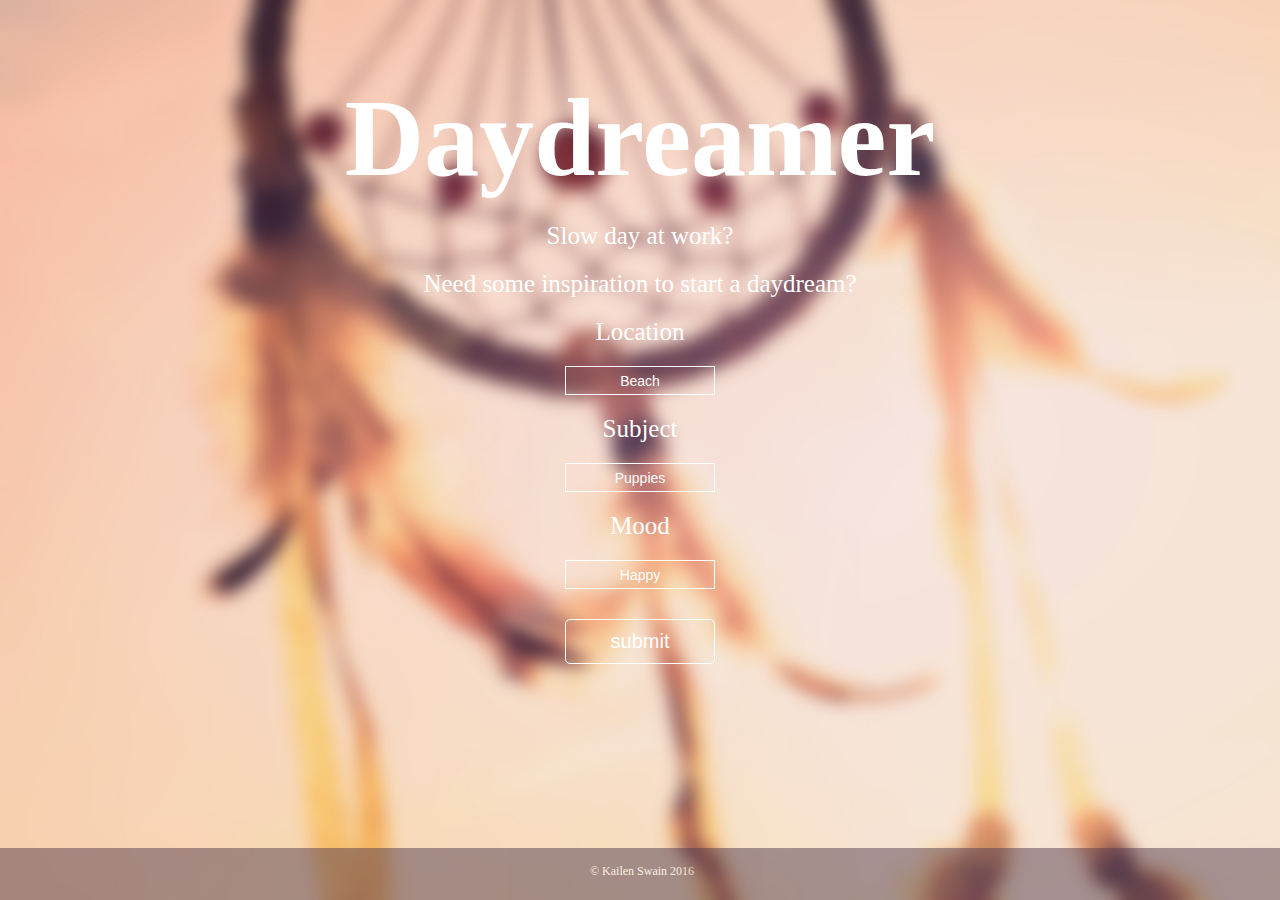
<file: index.html>
<!doctype html>
<html class="no-js landing" lang="">
<head>
    <meta charset="utf-8">
    <meta http-equiv="X-UA-Compatible" content="IE=edge">
    <title></title>
    <meta name="description" content="">
    <meta name="viewport" content="width=device-width, initial-scale=1">

    <link rel="apple-touch-icon" href="apple-touch-icon.png">
    <!-- Place favicon.ico in the root directory -->

    <link rel="stylesheet" href="css/normalize.css">
    <link rel="stylesheet" href="css/main.css">
    <link rel="stylesheet" href="css/bootstrap-theme.min.css">
    <script src="js/vendor/modernizr-2.8.3.min.js"></script>
    <script type="javascript" src="js/main.js"></script>
</head>
    <body>
    <div class='main'>
        <!--[if lt IE 8]>
            <p class="browserupgrade">You are using an <strong>outdated</strong> browser. Please <a href="http://browsehappy.com/">upgrade your browser</a> to improve your experience.</p>
            <![endif]-->

            <!-- Add your site or application content here -->

            <section>
                <h1>Daydreamer</h1>
                <h3>Slow day at work?</h3>
                <h3>Need some inspiration to start a <span class="daydream">daydream</span>?</h3>
            </section>
            <section class="parent">
                <form action="">
                    <h3>Location</h3>
                    <div class="styled-select semi-square">
                        <select id="location" name="select">
                            <option value="beach">Beach</option>
                            <option value="mountain">Mountain</option>
                            <option value="city">City</option>
                            <option value="country">Country</option>

                        </select>
                    </div>
                    <h3>Subject</h3>
                    <div class="styled-select semi-square">
                        <select id="subject" name="select">
                            <option value="puppies">Puppies</option>
                            <option value="kittens">Kittens</option>
                            <option value="girl">Girls</option>
                            <option value="guy">Guys</option>

                        </select>
                    </div>
                    <h3>Mood</h3>
                    <div class="styled-select semi-square">  
                        <select id="mood" name="select">
                            <option value="happy">Happy</option>
                            <option value="sad">Sad</option>


                        </select>
                    </div>
                    
                    <a href="dreampage.html"><button id="submit">
                     submit
                 </button></a>
             </form>

         </section>
        <!--  <div class="footer">
            Kailen Swain 2016
        </div>
 -->


        <script src="//ajax.googleapis.com/ajax/libs/jquery/1.11.2/jquery.min.js"></script>
        <script>window.jQuery || document.write('<script src="js/vendor/jquery-1.11.2.min.js"><\/script>')</script>
        <script src="js/plugins.js"></script>
        <script src="js/main.js"></script>

        <!-- Google Analytics: change UA-XXXXX-X to be your site's ID. -->
        <script>
            (function(b,o,i,l,e,r){b.GoogleAnalyticsObject=l;b[l]||(b[l]=
                function(){(b[l].q=b[l].q||[]).push(arguments)});b[l].l=+new Date;
            e=o.createElement(i);r=o.getElementsByTagName(i)[0];
            e.src='//www.google-analytics.com/analytics.js';
            r.parentNode.insertBefore(e,r)}(window,document,'script','ga'));
            ga('create','UA-XXXXX-X','auto');ga('send','pageview');
        </script>
    </div>
    <div class="footer">
    <a href="http://kailenswain.com/#about">&#169; Kailen Swain 2016</a>
    </div>
    </body>

</html>
</file>
<file: css/main.css>
.landing{
	background-image: url(../img/dream2blur3.jpg);
	background-size: cover;
	margin:0px;
	background-repeat: no-repeat;
	height:100%;

}

.main{
	
	margin:0px;
}

.footer{
	height:6vh;
	margin:none;
	height:20px;
	background-color:#533C4E;
	opacity: 0.5;
	position:absolute;
	right: 0;
  	bottom: 0;
  	left: 0;
  	padding: 1rem;
  	text-align: center;
  	padding-left:20px;
  	font-size:12px;

}
a:hover{
	color:black;
}
.footer a:hover{
	color:#4FD6FD;
}
/*footer{
	height:10vh;
}
*/
/*/*.parent{
	padding-bottom:30px;
}*/
/*.footer{
	
}*/
a{
	text-decoration: none;
	color:white;
}

}
.main{
	margin:auto;
	width:60%;

}



/*section{
	margin:auto;
	width:60%;
}*/

body{
	text-align: center;
	color:white;
}

h1{
	font-family: 'noteworthy';;
	font-size: 110px;
	margin-bottom: auto;
	margin-top:75px;
	color:white;
	text-align: center;
}

h3{
	font-family:'helvetica Neue';
	font-size:25px;
	font-weight:200;
	margin: 20px auto 20px auto;
}
.daydream{
	font-family: 'noteworthy';
}

select{
	-webkit-appearance: none;
	font-size:25px;
	border-color:white;
	text-align-last:center;

	
}

.styled-select select {
   
   
   font-size: 14px;
   height: 29px;
   padding: 5px; /* If you add too much padding here, the options won't show in IE */
   width: 150px;
   background:none;
   text-align: center;
}
.semi-square {
   -webkit-border-radius: 5px;
   -moz-border-radius: 5px;
   border-radius: 5px;
}

.h2sub{
	margin-top: 0px;
	font
}


#submit{
	margin-top: 30px;
	border: 1px solid;
	border-radius: 5px;
	width:150px;
	border-color:white;
	background:none;
	margin-bottom:auto;
	padding: 10px 0px 10px 0px;
	font-weight:200;
	font-size:20px;
}

.footer{
	font-family: 'noteworthy';
}

@media (max-width: 800px) {
	h1{
		font-size:50px;
	}
	h3{
		font-size:20px;
	}
	.landing{
		background-position: center;
	}
}
</file>
